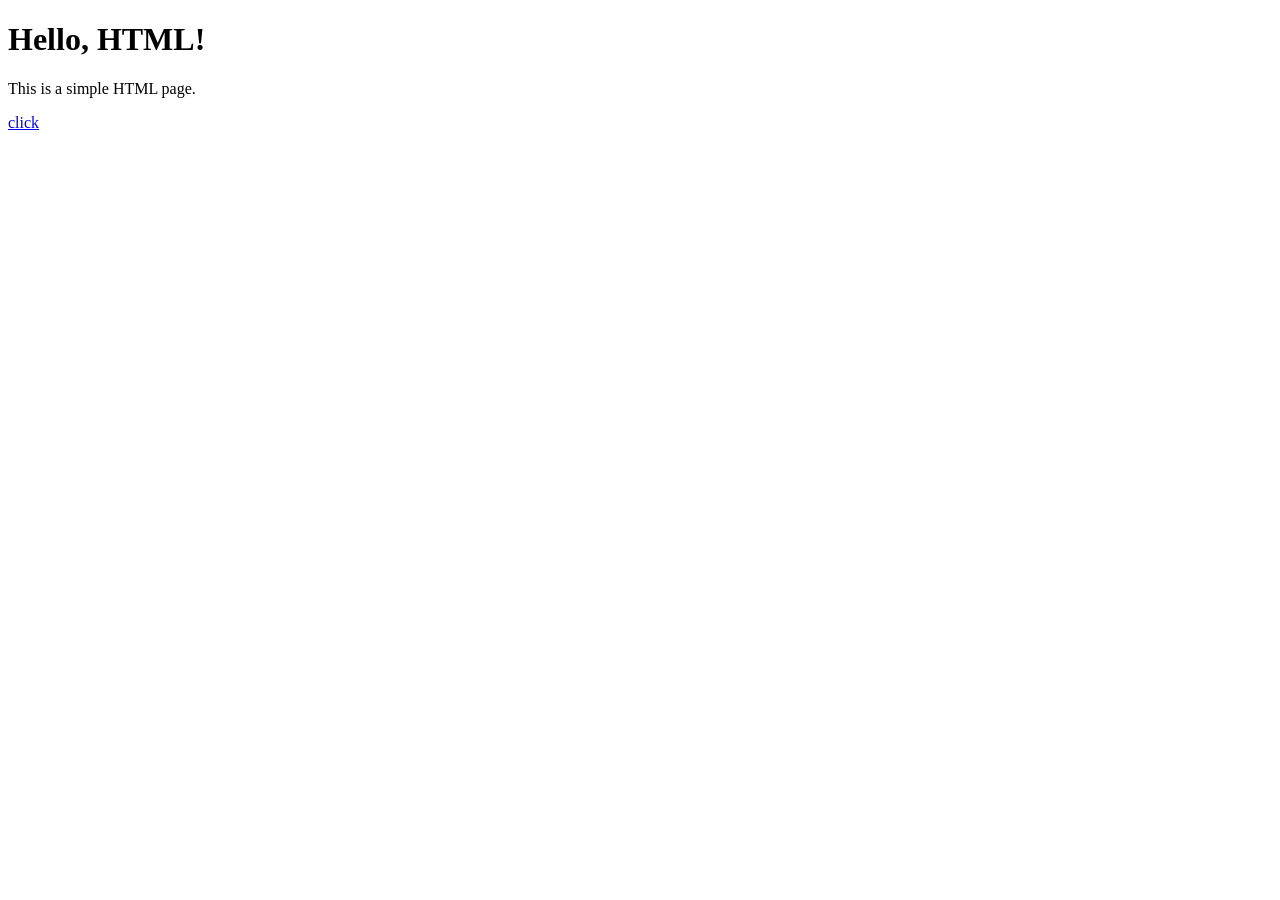
<file: index.html>
<!DOCTYPE html>
<html lang="en">
  <head>
    <meta charset="UTF-8" />
    <meta name="viewport" content="width=device-width, initial-scale=1.0" />
    <title>HTML Practice</title>
  </head>
  <body>
    <h1>Hello, HTML!</h1>
    <p>This is a simple HTML page.</p>
    <a href="just.html">click</a>
  </body>
</html>
</file>
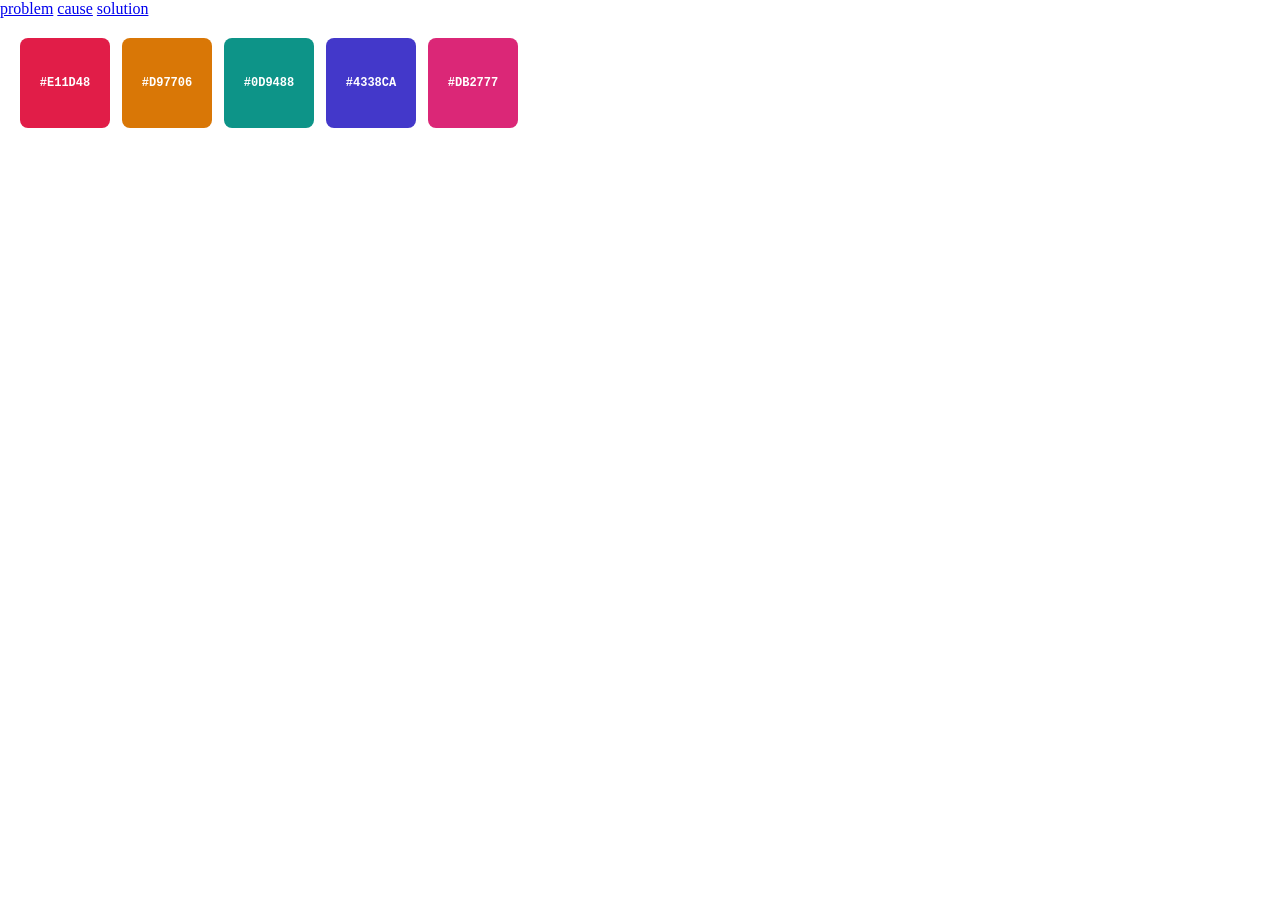
<file: practice01.html>
<!DOCTYPE html>
<html lang="en">
<head>
<meta charset="UTF-8">
<style>
  * {
    box-sizing: border-box;
    margin:0;
    padding: 0;
  }

  .palette {
    display: flex;
    gap: 12px;
    padding: 20px;
  }

  .swatch {
    width: 90px;
    height: 90px;
    border-radius: 8px;
    display: flex;
    align-items: center;
    justify-content: center;
    color: #ffffff;
    font-weight: bold;
    font-size: 12px;
    font-family: 'Courier New', monospace;
  }

  .swatch--rose   { background-color: #E11D48; }
  .swatch--amber  { background-color: #D97706; }
  .swatch--teal   { background-color: #0D9488; }
  .swatch--indigo { background-color: #4338CA; }
  .swatch--pink   { background-color: #DB2777; }
</style>
</head>
<body>
    <header>
        <nav>
            <a href="problem">problem</a>
            <a href="cause">cause</a>
            <a href="solution">solution</a>
        </nav>
    </header>
    
  <div class="palette">
    <div class="swatch swatch--rose">#E11D48</div>
    <div class="swatch swatch--amber">#D97706</div>
    <div class="swatch swatch--teal">#0D9488</div>
    <div class="swatch swatch--indigo">#4338CA</div>
    <div class="swatch swatch--pink">#DB2777</div>
  </div>

</body>
</html>
</file>
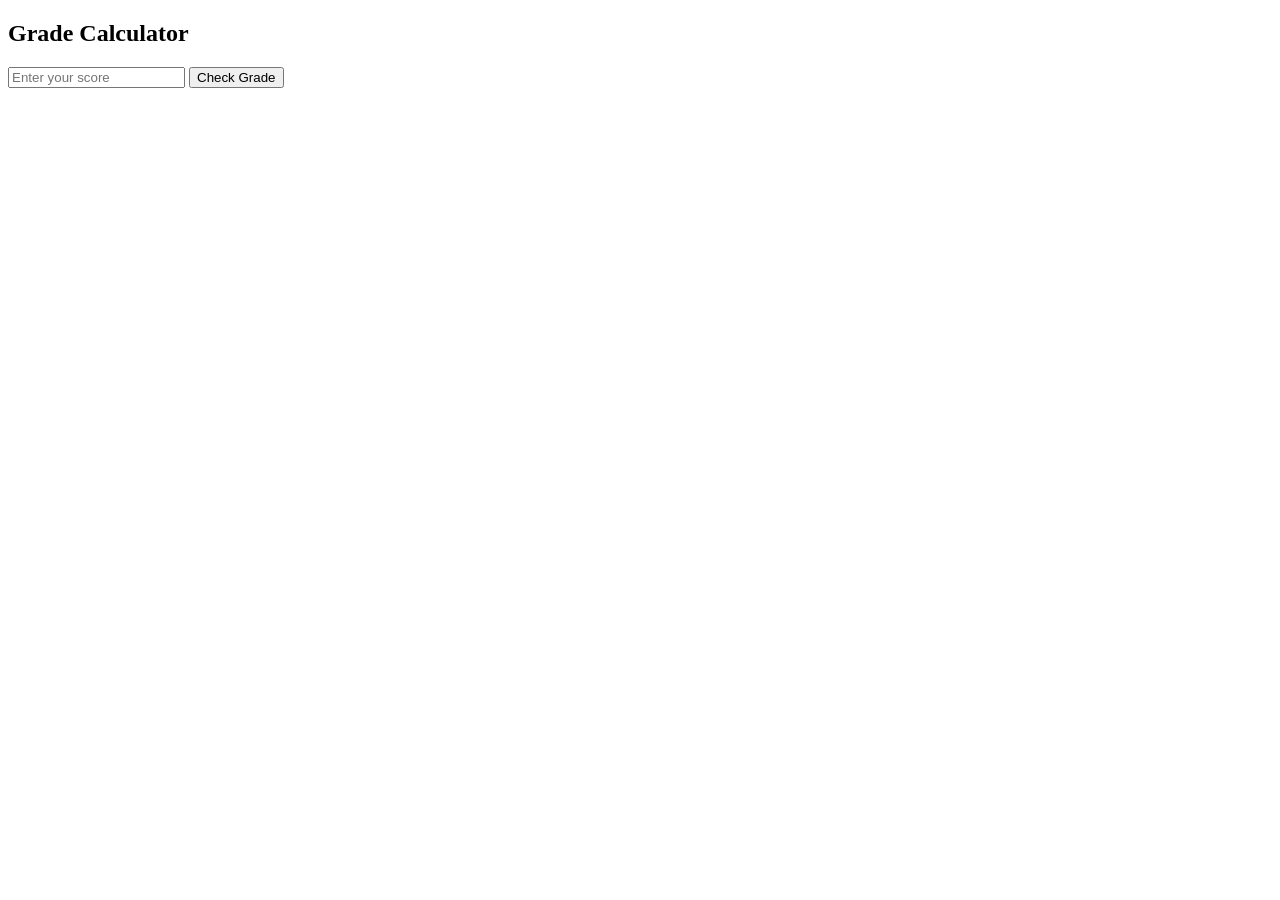
<file: html_practice_1/age-calculator.html>
<!DOCTYPE html>
<html>
<body>

<h2>Grade Calculator</h2>

<input type="number" id="score" placeholder="Enter your score">

<button onclick="calculate()">Check Grade</button>

<p id="result"></p>

<script>
function calculate() {
    let score = Number(document.getElementById("score").value);

    if (score >= 90) {
        document.getElementById("result").innerHTML = "Grade A";
    } 
    else if (score >= 80) {
        document.getElementById("result").innerHTML = "Grade B";
    } 
    else if (score >= 70) {
        document.getElementById("result").innerHTML = "Grade C";
    } 
    else {
        document.getElementById("result").innerHTML = "Grade F";
    }
}
</script>

</body>
</html>
</file>
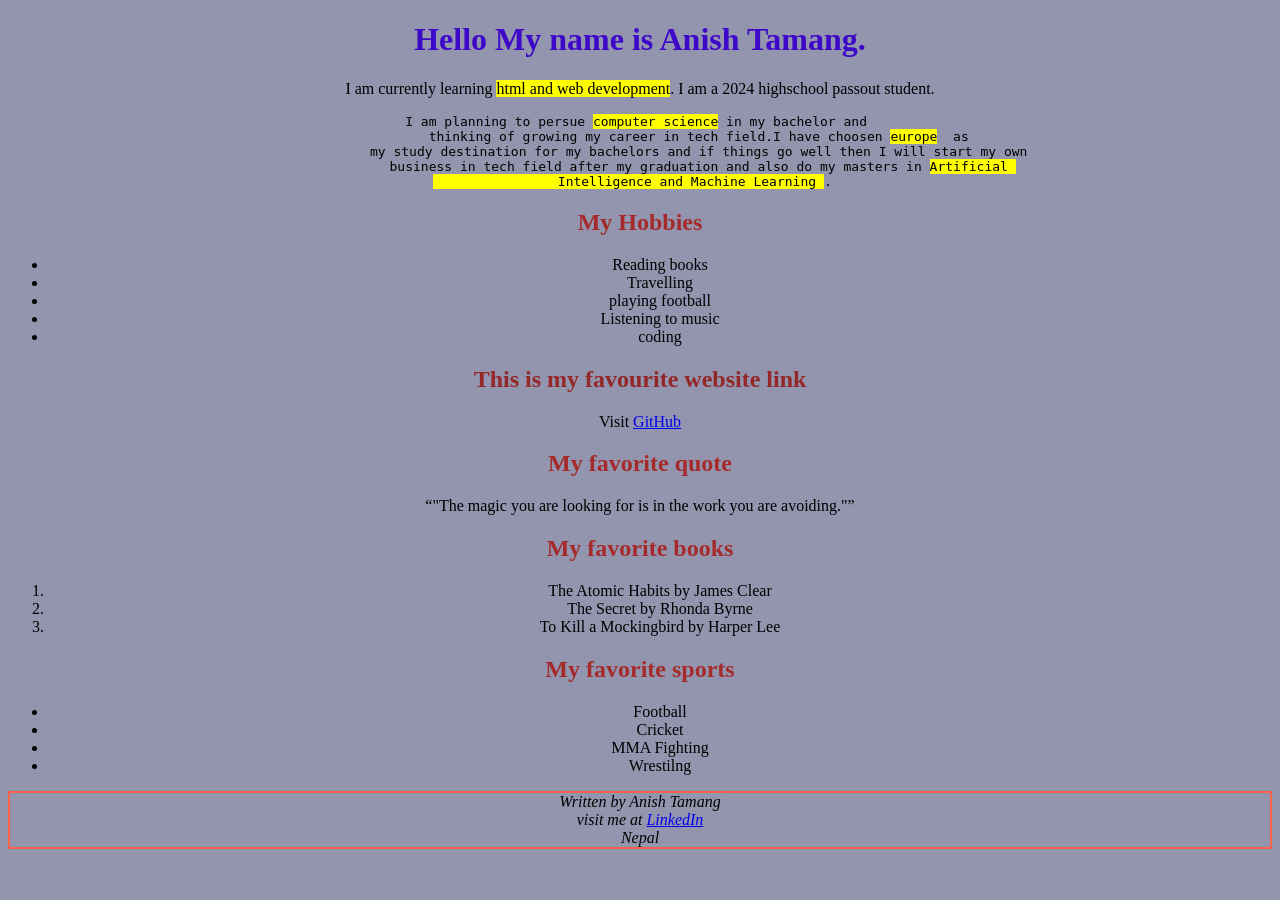
<file: html_practice_1/last year.html>
<!DOCTYPE html>
<html lang="en">
    <head>
        <title>Welcome To My Webpage.</title>
    </head>
    <body style="background-color:rgb(147, 148, 173); text-align: center;">
        <h1 style="color:rgb(62, 8, 201);">Hello My name is Anish Tamang.</h1>
        <p>I am currently learning <mark>html and web development</mark>. I am a 2024 highschool passout student. 
            <pre>I am planning to persue <mark>computer science</mark> in my bachelor and 
                thinking of growing my career in tech field.I have choosen <mark>europe</mark>  as 
                my study destination for my bachelors and if things go well then I will start my own 
                business in tech field after my graduation and also do my masters in <mark>Artificial 
                Intelligence and Machine Learning </mark>.  </pre> </p>
        <h2 style="color:brown">My Hobbies</h2>
        <ul>
            <li>Reading books</li>
            <li>Travelling</li>
            <li>playing football</li>
            <li>Listening to music</li>
            <li>coding</li>
        </ul>
        <h2 style="color:brown>My photo</h2>
        <img src="Anish.jpg" alt="My photo" width="200" height="200">
        <h2 style="color:rgb(148, 39, 39)">This is my favourite website link </h2>
        <p>Visit <a href="https://www.github.com" target="_blank">GitHub</a>
        </p>
        <h2 style="color:brown">My favorite quote</h2>
        <blockquote>
           <q>"The magic you are looking for is in the work you are avoiding."</q>
        </blockquote>
        <h2 style="color:brown">My favorite books</h2>
        <ol>
            <li>The Atomic Habits by James Clear</li>
            <li>The Secret by Rhonda Byrne</li>
            <li>To Kill a Mockingbird by Harper Lee</li>
        </ol>
        <h2 style="color:brown">My favorite sports</h2>
        <ul>
            <li>Football</li>
            <li>Cricket</li>
            <li>MMA Fighting</li>
            <li>Wrestilng</li>
        </ul>
        <address style="border:2px solid tomato;">
            Written by Anish Tamang<br>
            visit me at <a href="https://www.linkedin.com/in/anish-tamang-1b0b2a1b4/" target="_blank">
                LinkedIn</a><br>
                        Nepal<br>

                </address>
    </body> 
</html>
</file>
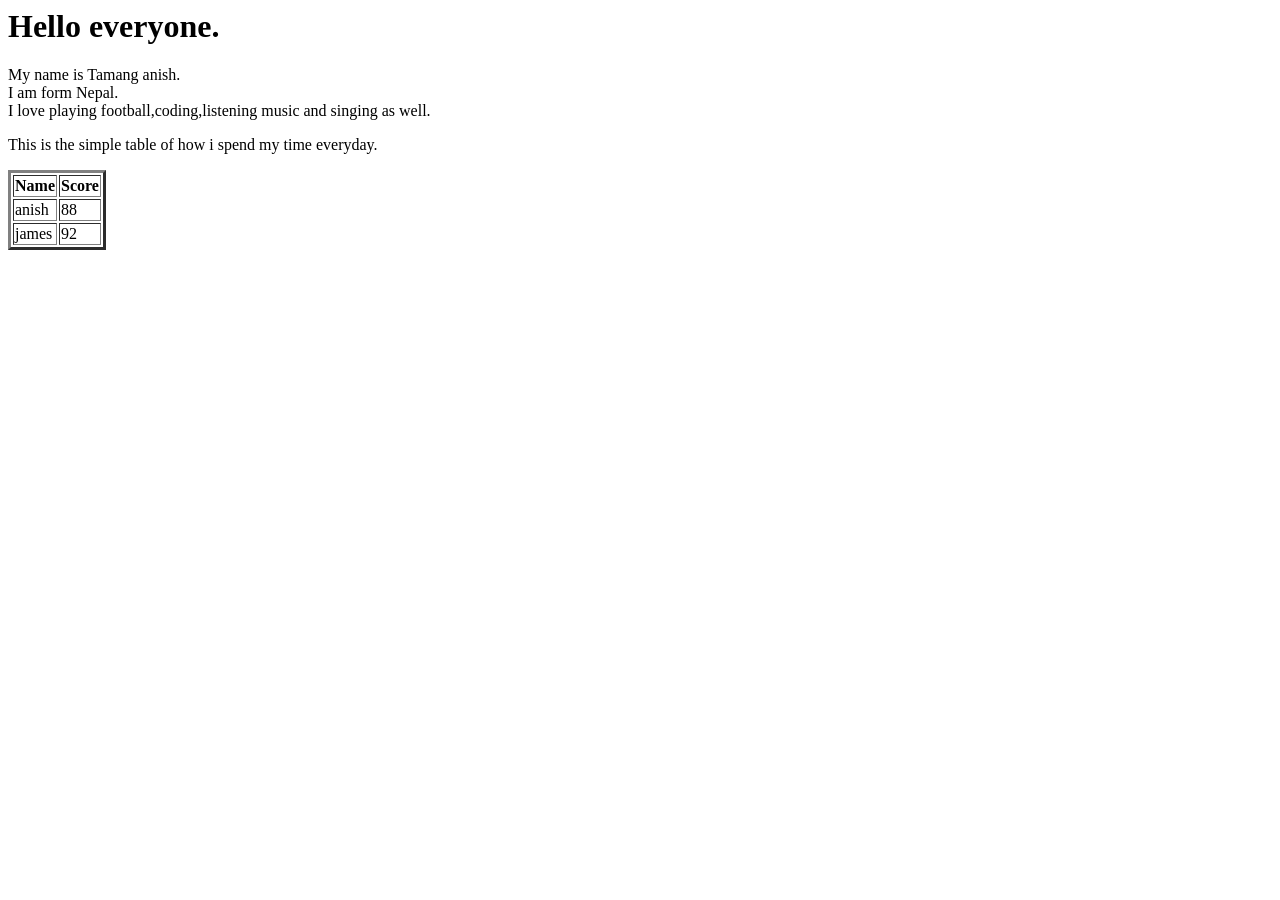
<file: html_practice_1/task01.html>
<!DOCTYPE.html/>
<html lang="en">
    <head>
    <title>Welcome to my first webpage. </title>
    <style>

    </style>
    </head>
    <body>
        <h1>Hello everyone.</h1>   

           <p> My name is Tamang anish. <br>I am form Nepal.<br>
            I love playing football,coding,listening music and singing as well. 
        </p>
        <P>This is the simple table of how i spend my time everyday.</P>
        <table border="3">
            <thead>
                <tr>
                    <th>Name</th>
                    <th>Score</th>
                 </tr>

            </thead>
            <tbody>
                <tr>
                    <td>anish
                    </td>
                    <td>88</td>
                

                </tr>
                <tr>
                    <td>
                        james
                    </td>
                    <td>92</td>
                </tr>
                
            </tbody>

            
            
        </table>
    </body>    
   </html>
</file>
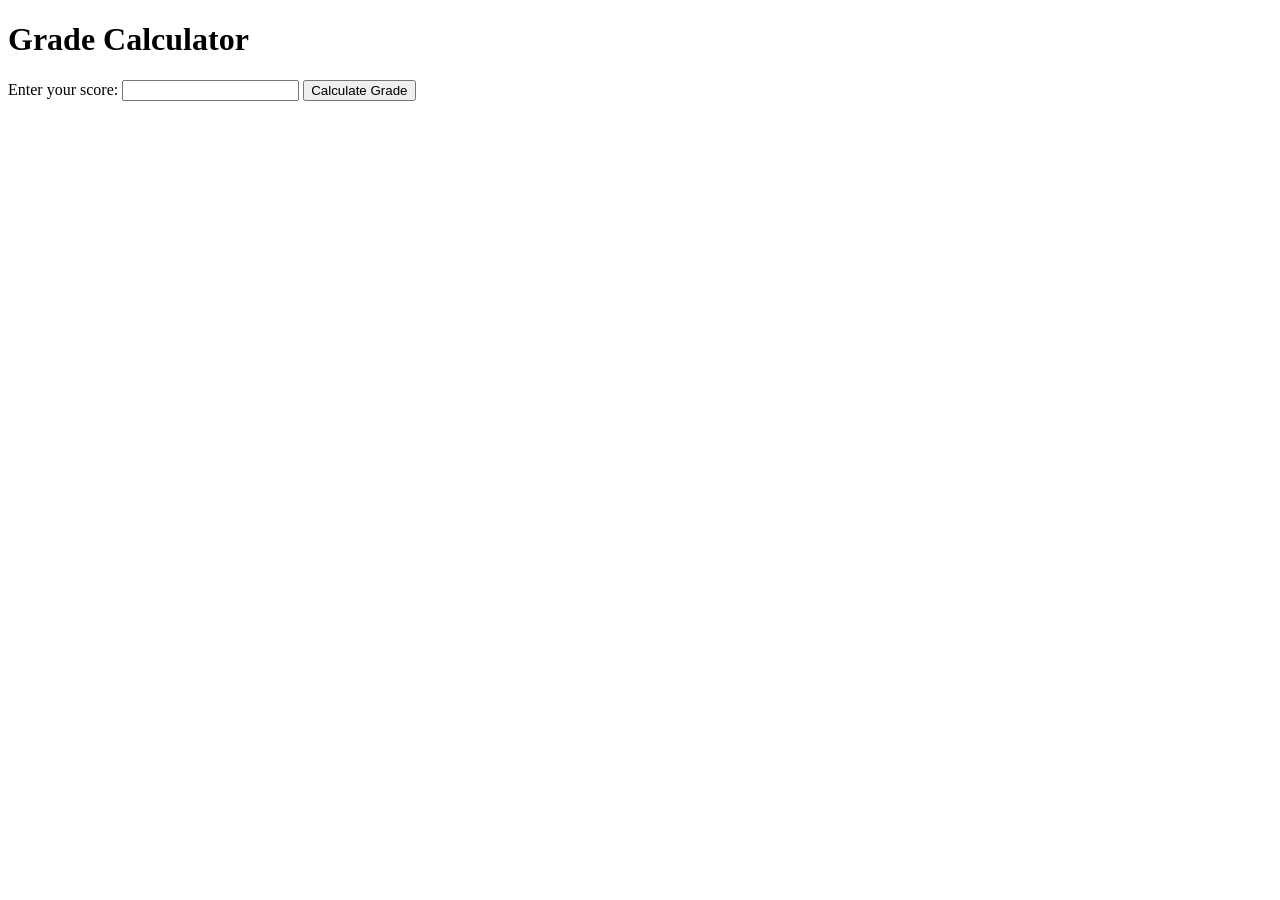
<file: html_practice_1/task02.html>
<!DOCTYPE html>
<html>
<head>
    <title>Grade Calculator</title>
</head>

<body>

    <h1>Grade Calculator</h1>

    <label for="score">Enter your score:</label>
    <input type="number" id="score">

    <button id="calculate">Calculate Grade</button>

    <p id="result"></p>

    <script src="script.js"></script>

</body>
</html>
</file>
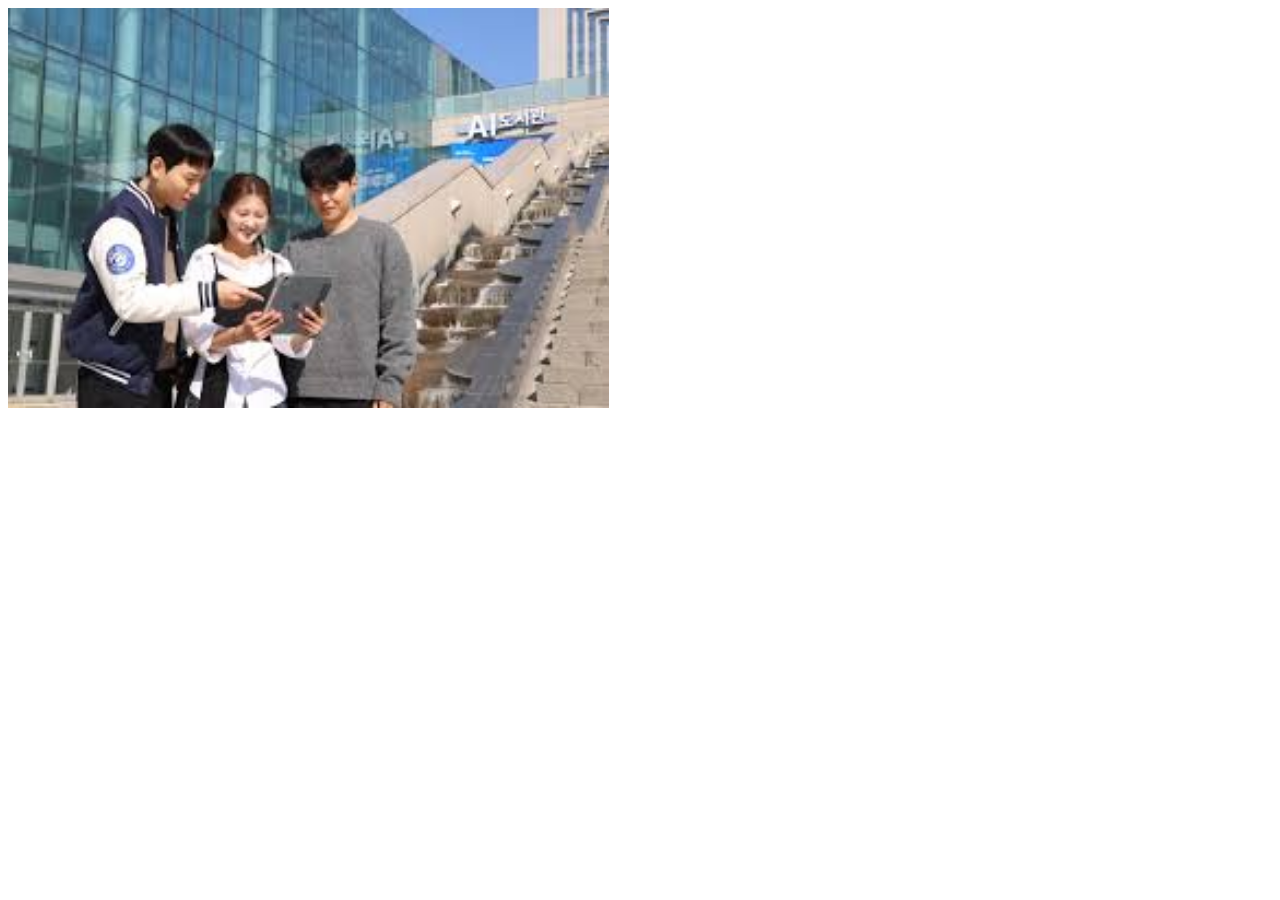
<file: html_practice_1/task04.html>
<!DOCTYPE. html>
<html lang="en">
    <head>
       <meta charset="UTF-8">
       <title> My image.</title>
       <img src="images.jpeg" alt="image of the gachon students." height="400" >


    </head>
</html>
</file>
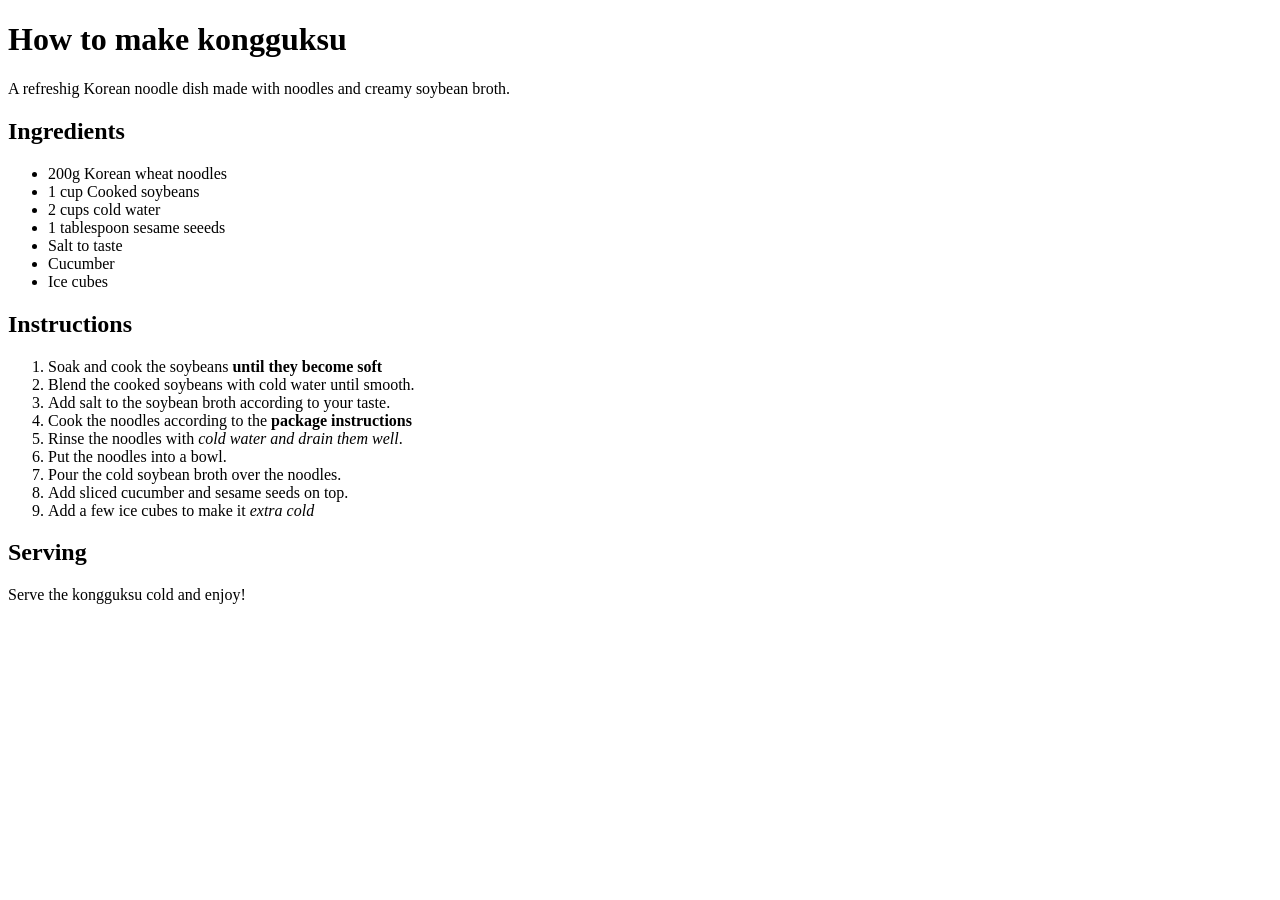
<file: html_practice_1/task07.html>
<!DOCTYPE html>
<html lang="en">
    <head>
        <meta charset="UTF-8">
        <title>KONGGUKSU RECIEPE</title>
    </head>
    <body>
        <h1>How to make kongguksu</h1>
        <p>A refreshig Korean noodle dish made with noodles and creamy soybean broth.</p>
        <h2>Ingredients</h2>
        <ul>
            <li>200g Korean wheat noodles</li>
            <li>1 cup Cooked soybeans</li>
            <li> 2 cups cold water</li>
            <li>1 tablespoon sesame seeeds</li>
            <li>Salt to taste</li>
            <li>Cucumber</li>
            <li>Ice cubes</li>   
        </ul>
        <h2> Instructions</h2>
        <ol>
            <li>Soak and cook the soybeans <strong>until they become soft</strong></li>
            <li>Blend the cooked soybeans with cold water until smooth.</li>
            <li>Add salt to the soybean broth according to your taste.</li>
            <li>Cook the noodles according to the <strong>package instructions</strong></li>
            <li>Rinse the noodles with <em>cold water and drain them well</em>.</li>
            <li>Put the noodles into a bowl.</li>
            <li>Pour the cold soybean broth over the noodles.</li>
            <li>Add sliced cucumber and sesame seeds on top.</li>
            <li>Add a few ice cubes to make it <em>extra cold</em></li>
        </ol>
        <h2>Serving</h2>
        <p>Serve the kongguksu cold and enjoy!</p>
    </body>
</html>
</file>
